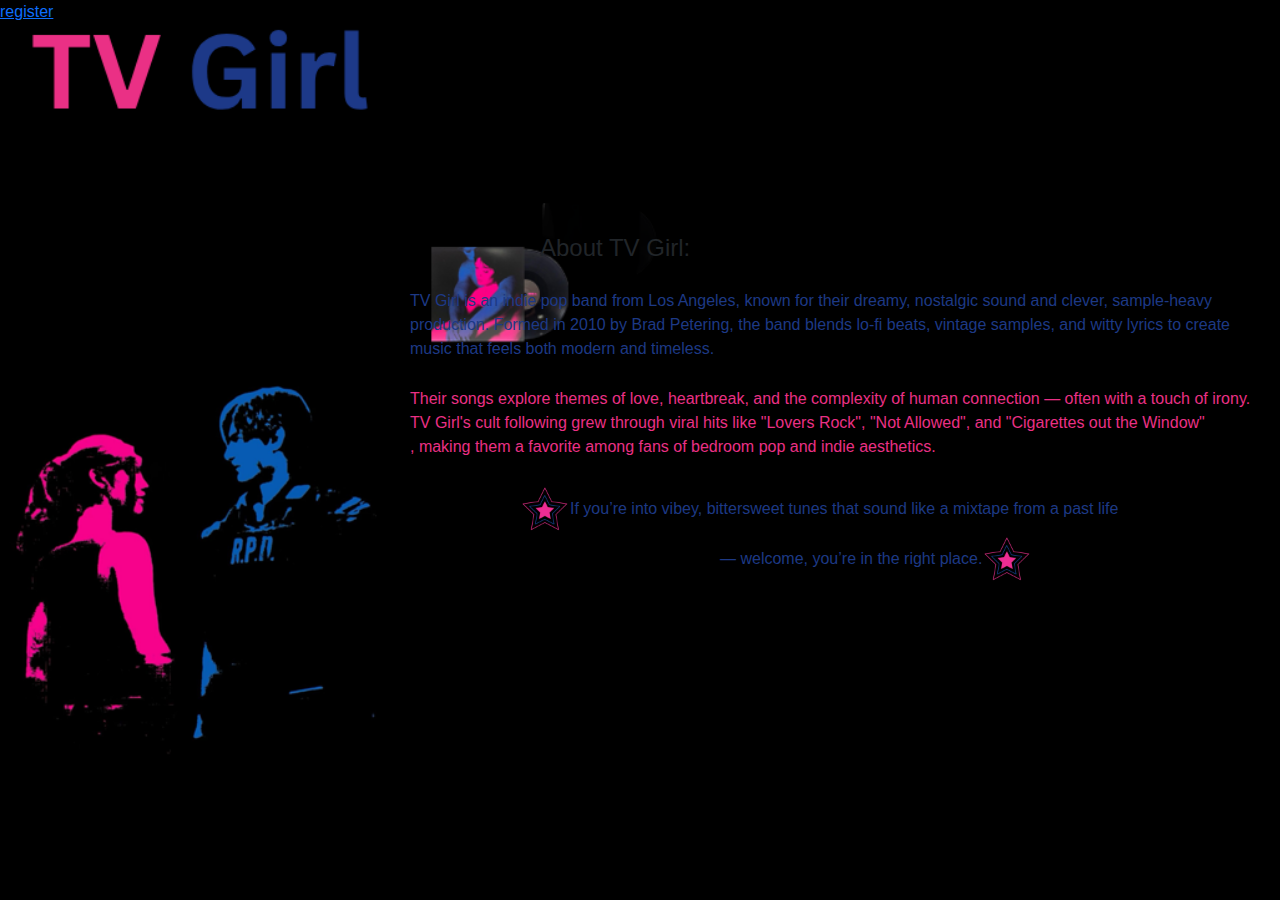
<file: index.html>
<!DOCTYPE html>
<html lang="en">
    <head>
        <meta charset="UTF-8">
        <meta name="viewport" content="width=device-width,viewport-fit=cover, initial-scale=1.0,
        minimum-scale=1.0, maximum-scale=1.0, user-scalable=no">
        <meta name="description" content="This is a page about tv girl band">    
    <link rel="icon" type="image/png" href="">
    <link href="https://cdn.jsdelivr.net/npm/bootstrap@5.3.3/dist/css/bootstrap.min.css" rel="stylesheet">
    <script src="https://cdn.jsdelivr.net/npm/bootstrap@5.3.3/dist/js/bootstrap.bundle.min.js"></script>
    <link rel="stylesheet" href="style.css">
        <title>TV Girl</title>


    </head>
    <body>

        <div class="oreg">
        <div class="reg">
            <a href="tvreg.html">register</a>
        </div>
    </div>




<!-- for texts -->
<div class="text-container">
    <h4 style="margin-left: 540px; margin-top: 210px;">About TV Girl:</h4>
    <p style="margin-left: 410px; margin-top: 26px; color: #1d3985;">TV Girl is an indie pop band from Los Angeles, known for their dreamy, nostalgic sound and clever, sample-heavy <br>production. Formed in 2010 by Brad Petering, the band blends lo-fi beats, vintage samples, and witty lyrics to create <br>music that feels both modern and timeless.</p>
    
    <p style="margin-left: 410px; margin-top: 26px; color: #ea3085;">Their songs explore themes of love, heartbreak, and the complexity of human connection — often with a touch of irony.<br> TV Girl's cult following grew through viral hits like "Lovers Rock", "Not Allowed", and "Cigarettes out the Window"<br>, making them a favorite among fans of bedroom pop and indie aesthetics.</p>
    
    <p style="margin-left: 520px; margin-top: 26px; color: #1d3985;"><img src="IMG_4100.JPG" width="50px" height="50px">If you’re into vibey, bittersweet tunes that sound like a mixtape from a past life <br><span style="margin-left: 200px;">— welcome, you’re in the right place.<img src="IMG_4100.JPG" width="50px" height="50px"></span></p>
</div>


    </body>
</html>
</file>
<file: style.css>
body {
  background-image: url('img/oback5.png');
  background-repeat: no-repeat;
  background-size: cover;
  margin: 0;
  padding: 0;
  height: 100vh;
  overflow: hidden;
  font-family: Arial, sans-serif;
}

/* مخفی کردن چک‌باکس */
#inputtag {
  display: none;
}

nav {
  width: 100%;
  height: 10px;
  position: relative;
  direction: rtl;
  display: inline-flex;
  margin-top: 1.5%;
}

/* آیکون منوی همبرگری */
nav label {
  width: 30px;
  height: 100%;
  display: flex;
  flex-direction: column;
  justify-content: center;
  align-items: center;
  margin-right: 37px;
  cursor: pointer;
  position: relative;
  z-index: 3;
  margin-top: 10px;
}

nav label span {
  display: inline-block;
  width: 100%;
  height: 3px;
  background-color: #ea30a3;
  position: relative;
  transition: 0.4s;
}

nav label span.top {
  top: -5px;
}

nav label span.bottom {
  top: 5px;
}

/* منوی کشویی */
nav ul {
  position: fixed;
  top: 15%;
  right: 0;
  border-radius: 2%;
  width: 33%;
  height: 80vh;
  background: #000000;
  transform: translateX(100%);
  transition: 0.4s;
  z-index: 999;
  padding-top: 80px;
  list-style: none;
  padding-left: 0;
  box-sizing: border-box;
}

nav ul li{
    text-align: left;
    /* margin-bottom: 10px; */
    color: rgb(47, 24, 255);
    cursor: pointer;
    transform: 0.3s;
    padding: 8px 0;
}
nav ul li:hover{
    color: #ea3085;
    transition: 0.3s;
}
#inputtag:checked ~ ul {
    transform: translateX(0);

}
#inputtag:checked ~ label span{
background-color:#1d3985;

}
#inputtag:checked ~ label span.middle {
opacity: 0;
}
#inputtag:checked ~ label span.top{
transform: rotate(-45deg);
top: 3px;

}
#inputtag:checked ~ label span.bottom {
    transform: rotate(45deg);
    top: -3px;

}

.albums{
    margin-top: 10%;
    /* margin-right: 4%; */
    font-size: 4.7vh;
}

.names{
    color:#1d3985;
    text-decoration: none
}

.link{
    text-align: left;
    font-size: 4vh;
    margin-top: 3%;
}


a.signin{
    color: #ea3085;
    
}
</file>
